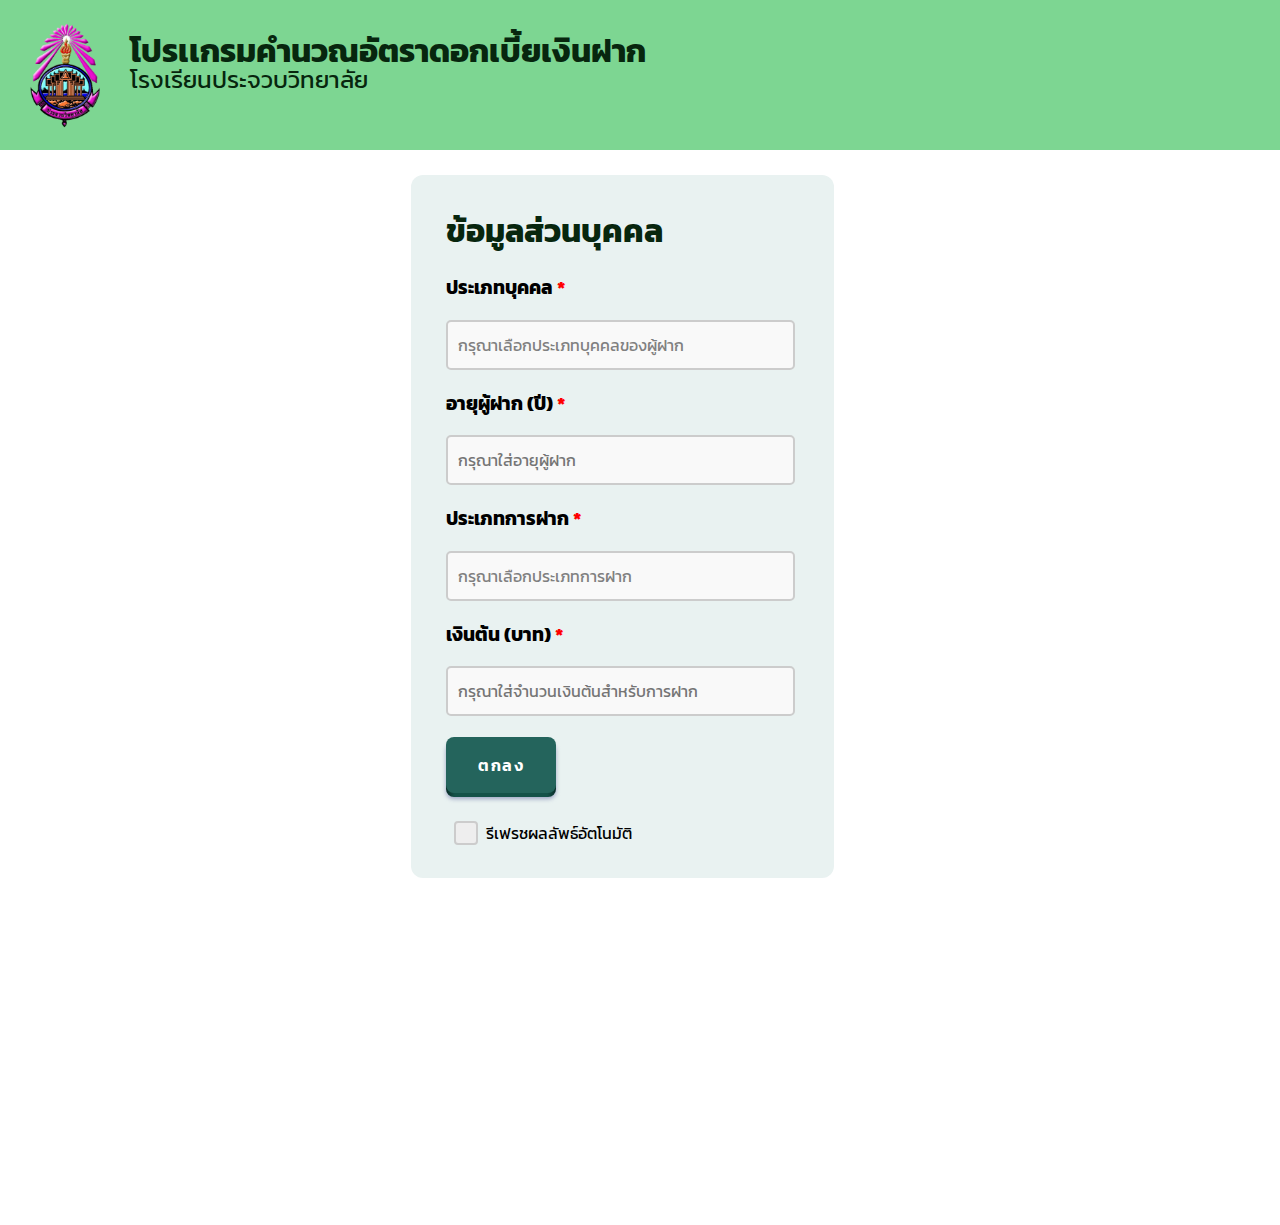
<file: index.html>
<html lang="en">
<head>
    <meta charset="UTF-8">
    <meta name="viewport" content="width=device-width, initial-scale=1.0">
    <meta http-equiv="X-UA-Compatible" content="ie=edge">
    <title>โปรเเกรมคำนวณอัตราดอกเบี้ยเงินฝาก</title>
    <link rel="icon" href="images/favicon.png" type="image/png">
    <link rel="preconnect" href="https://fonts.googleapis.com">
<link rel="preconnect" href="https://fonts.gstatic.com" crossorigin>
<link href="https://fonts.googleapis.com/css2?family=IM+Fell+English:ital@0;1&family=Kanit:ital,wght@0,400;0,700;1,400;1,700&display=swap" rel="stylesheet">
    <link rel="stylesheet" href="styles.css">
</head>
    <body>
    <div class="Banner no-caret">
        <img src="images/school_logo.png" alt="" id="school_logo" >
        <div class="header-text" >
             <h1 class="kanit-bold pw">โปรเเกรมคำนวณอัตราดอกเบี้ยเงินฝาก 
        </h1>
        <p class="kanit-regular" id="engpw">โรงเรียนประจวบวิทยาลัย</p>
        </div>
       
    </div> 
    <div class="container kanit-bold " id="main-div">
        <section class="Personal_info">
            <h2 id="PI" class="flash">ข้อมูลส่วนบุคคล</h2>
            <div class="select-field kanit-regular">
                <h3 class="pi-header" id="person-type-header">ประเภทบุคคล <span class="stars">*</span></h3>
                <div class="custom-select">
                    <select id="person-type" class="kanit-regular styled-select req-select">
                       
                      
                        <option value="บุคคลธรรมดา">1. บุคคลธรรมดา</option>
                        <option value="นิติบุคคล"disabled selected hidden>2. นิติบุคคล</option>
                        <option value="นิติบุคคลไม่เเสวงหาผลประโยชน์"disabled selected hidden>3. นิติบุคคลไม่เเสวงหาผลประโยชน์</option>
                        <option value="ราชการ"disabled selected hidden>4. ราชการ</option>
                        <option value="รัฐวิสาหกิจ"disabled selected hidden>5. รัฐวิสาหกิจ</option>
                        <option value="สถาบันการเงิน"disabled selected hidden>6. สถาบันการเงิน</option>
                        <option value="กองทุนเเละบริษัท"disabled selected hidden>7. กองทุนเเละบริษัท</option>
                     <option value="" class="selector-placeheader"  disabled selected hidden>กรุณาเลือกประเภทบุคคลของผู้ฝาก</option>
                        <option value="เกษตรกร">2. เกษตรกร</option>
                    </select>
                  </div>
                  <h3 class="pi-header " id="age">อายุผู้ฝาก (ปี) <span class="stars">*</span></h3>
                  <input class="styled-select kanit-regular req-select" type="tel" id="age-input" placeholder="กรุณาใส่อายุผู้ฝาก" oninput="validateInteger(this)">
                <h3 class="pi-header" id="deposit-type-header">ประเภทการฝาก  <span class="stars">*</span></h3>
                <select id="banking-type" class="kanit-regular styled-select req-select">
                    <option value="" class="selector-placeheader"  disabled selected hidden>กรุณาเลือกประเภทการฝาก</option>
                    <option value="saving">1. ฝากออมทรัพย์</option>
                    <option value="fix" >2. ฝากประจำ</option>
                </select>
                
                    <h3 class="pi-header" id="date-input">เลือกวันที่ฝาก <span class="stars">*</span></h3>
                <div class="date-input-container" id="date-input-container">
                    <h4 id="to-text">เริ่ม</h4>
                    <input min="2000-00-01" max="3000-31-12" class="styled-select date-selector kanit-regular saving-select fix-select" type="date" id="start-date" name="start-date">
                    <h4 id="end-text">สิ้นสุด</h4>
                    <input min="2000-00-01" max="3000-31-12" class="styled-select date-selector kanit-regular saving-select" type="date" id="end-date" name="end-date">
                </div>
                <h3 class="pi-header " id="range-select-header">เลือกระยะเวลาการฝาก <span class="stars">*</span></h3>
                <h3 class="pi-header " id="range-select-month-header">ระบุระยะเวลาการฝาก <span class="stars"> (เดือน)*</span></h3>
                <select id="range-selector" class="kanit-regular styled-select fix-select">
                    <option value="" class="selector-placeheader"  disabled selected hidden>กรุณาเลือกระยะเวลาการฝาก</option>
                    <option value="3">3 เดือน</option>
                    <option value="6">6 เดือน</option>
                    <option value="12">12 เดือน</option>
                    <option value="24">24 เดือน</option>
                </select>
                <input class="styled-select kanit-regular " type="tel" id="month-input" placeholder="กรุณาใส่ระยะเวลาการฝาก" oninput="validateInteger(this)">
                <h3 class="pi-header " id="original-fund">เงินต้น (บาท) <span class="stars">*</span></h3>
                <input class="styled-select kanit-regular req-select" type="tel" id="intInput" placeholder="กรุณาใส่จำนวนเงินต้นสำหรับการฝาก" oninput="validateInteger(this)">
                <button class="pushable kanit-regular" onclick="final_process()">
                    <span class="shadow"></span>
                    <span class="edge"></span>
                    <span class="front"> ตกลง </span>
                  </button>
                 
                  
                
                
                  <p id="status-text"></p>
                  <label class="custom-checkbox">
                     <input id="checkingbox" type="checkbox" />
                    <span class="checkmark no-caret">
                       
                    </span>
                    
                      รีเฟรชผลลัพธ์อัตโนมัติ
                  </label>
                 
            </div>
           
        </section>

        <section class="Result" id="Result_box">
            <div id="result_header_div">
            <h2 id="result_header">ผลการคำนวณ</h2>

            </div>

            <div class="bank-container">
                <h3 class="bank-showcase-text" id="bank-showcase-header">ธนาคารตัวเลือก</h3>
            <div id="list-cover">
                <div class="bank-selector-list">
                    <div id="กรุงไทย" class="bank-selector bank-showcase-text kanit-regular" onclick="scaleDown(this,0)"  >
                        <img id="krungthai-logo" src="images/krungthai-logo.png" alt="symbol"> 
                        <p class="bank-name">ธนาคารกรุงไทย</p>
                    </div>
                    <div class="bank-selector bank-showcase-text kanit-regular " onclick="scaleDown(this,0)" id="ไทยพาณิชย์">
                        <img id="krungthai-logo" src="images/dpa_bank_sb@2x.png" alt="symbol"> 
                        <p class="bank-name">ธนาคารไทยพาณิชย์</p>
                    </div>
                    <div class="bank-selector bank-showcase-text kanit-regular" onclick="scaleDown(this,0)" id="กรุงเทพ">
                        <img id="krungthai-logo" src="images/bkk.png" alt="symbol"> 
                        <p class="bank-name">ธนาคารกรุงเทพ</p>
                    </div>
                    <div class="bank-selector bank-showcase-text kanit-regular" onclick="scaleDown(this,0)" id="กรุงศรีอยุธยา">
                        <img id="krungthai-logo" src="images/Ayuthaya.png" alt="symbol"> 
                        <p class="bank-name">ธนาคารอยุธยา</p>
                    </div>
                    <div class="bank-selector bank-showcase-text kanit-regular" onclick="scaleDown(this,0)" id="กสิกรไทย">
                        <img id="krungthai-logo" src="images/KBANK.png" alt="symbol"> 
                        <p class="bank-name">ธนาคารกสิกรไทย</p>
                    </div>
                    <div class="bank-selector bank-showcase-text kanit-regular" onclick="scaleDown(this,1)" id="ธกส.">
                        <img id="krungthai-logo" src="images/BAAC.png" alt="symbol"> 
                        <p class="bank-name" id="BAAC-name">ธนาคารเพื่อการเกษตรและสหกรณ์การเกษตร</p>
                    </div>
                    <div class="bank-selector bank-showcase-text kanit-regular" onclick="scaleDown(this,0)" id="ทหารไทยธนชาต">
                        <img id="krungthai-logo" src="images/TTB.png" alt="symbol"> 
                        <p class="bank-name">ธนาคารไทยธนชาต</p>
                    </div>
                    <div class="bank-selector bank-showcase-text kanit-regular" onclick="scaleDown(this,1)" id="ออมสิน">
                        <img id="krungthai-logo" src="images/GSB.png" alt="symbol"> 
                        <p class="bank-name">ธนาคารออมสิน</p>
                    </div>
                    <div class="bank-selector bank-showcase-text kanit-regular" onclick="scaleDown(this,0)" id="ยูโอบี">
                        <img id="krungthai-logo" src="images/UOB.png" alt="symbol"> 
                        <p class="bank-name">ธนาคารยูโอบี</p>
                    </div>
                    <div class="bank-selector bank-showcase-text kanit-regular" onclick="scaleDown(this,0)" id="ซีไอเอ็มบี ไทย">
                        <img id="krungthai-logo" src="images/CIMB.png" alt="symbol"> 
                        <p class="bank-name">ธนาคารซีไอเอ็มบี ไทย</p>
                    </div>
                    
                    <div class="bank-selector bank-showcase-text kanit-regular" onclick="scaleDown(this,0)" id="เกียรตินาคินภัทร">
                        <img id="krungthai-logo" src="images/kiatti.png" alt="symbol"> 
                        <p class="bank-name">ธนาคารเกียรตินาคินภัทร</p>
                    </div>
                    <div class="bank-selector bank-showcase-text kanit-regular" onclick="scaleDown(this,0)" id="แลนด์ แอนด์ เฮ้าส์ ">
                        <img id="krungthai-logo" src="images/LnH.png" alt="symbol"> 
                        <p class="bank-name">ธนาคารแลนด์ แอนด์ เฮ้าส์</p>
                    </div>
                </div>
            </div>   
            </div>
            <div class="right">
                <div class="rightup">
            <div class="sum">
                <h3 class="kanit-bold result_text" id="sumtext">ยอดรวม</h3>
                <div class= "result_text_div" id="sum-display">
                   00.00 
                </div>
                <p id="THB" class="result_text_info">THB</p> 
                <div class="line"></div>
                <h3 class="kanit-bold result_text" id="insum">ดอกเบี้ยที่ได้รับ</h3>
                <div class= "indisplay" id="in-display">
                    00.00 
                 </div>
                 <p id="THB2" class="result_text_info">THB</p> 
            </div>
            <div class="interest-info-container">  
                <div class="interest-percent">
                    <div class="interest-text-continer">
                        <p id="hundred">อัตราดอกเบี้ย <span id="bank-name-value">: ธนาคารกรุงไทย</span></p>
                        <p  id="interest-rate" class="">0.125</p>
                    </div>
                    <img id="percent" src="images/Percent.png" alt="symbol"> 
                    
                 
                </div>
               <div class="date-block">
                <img id="clock" src="images/clock.png" alt="symbol"> 
                <div id="interest-info-text" >
                    <p class="result_text_info kanit-bold" id="range"> ระยะเวลาทั้งสิ้น <span id="months" class="kanit-bold">xxxx</span> วัน</p>
                    <p class="result_text_info kanit-regular"><span id="date-1">08/6/2952 </span> <span class="result_text_info kanit-regular" id="to">ถึง</span> <span class="result_text_info kanit-regular" id="date-2">08/12/2953</span></p>
                </div>
               
            </div>
        </div>
        </div>
        <div   id="detail-container">
            <div id="req-header-container">
                <img id="uni-bank-image" src="images/BAAC.png" alt="symbol"> 
                
            <div  id="req-list">
                <h3 class="req-text kanit-regular" id="req-header">ข้อมูลเกี่ยวกับ </h3>
                <h3 class="req-text" id="req-header-name">ธนาคารกสิกรไทย </h3>
            </div>

            </div>
            <div class="new-line" id="req-line" ></div>
            <h3 class="req-text " id="req">เงื่อนไขการเปิดบัญชี</h3>
            <div class="req-line">
                <p class="req-text req-p kanit-regular" >จำนวนเงินฝากขั้นต่ำหรับการเปิดบัญชี <span id="req-amount " class="kanit-bold">10000 </span> บาท</p>
                <img id="tick" src="images/Tick.png" alt="symbol"> 
            </div>
            <div class="req-line">
                <p class="req-text req-p kanit-regular" id="req-age" >อายุขั้นต่ำหรับการเปิดบัญชี <span id="age-amount " class="kanit-bold">20 </span> ปี</p>
                <img id="tick2" src="images/Tack.png" alt="symbol"> 
            </div>
            <div class="new-line" id="req-line" ></div>
            <h3 id="detail-header">ข้อมูลเเละเงื่อนไขเพิ่มเติม</h3>
            <div id="extra-info">
                
                <p   class="kanit-regular" id="detail">
                  
                </p>

            </div>
            
            
        </div>
        <img src="images/Money.png" alt="" id="Money-image" class="Bank-image">
        <img src="images/Money2.png" alt="" id="Money-image2" class="Bank-image">
        <img src="images/Money3.png" alt="" id="Money-image3" class="Bank-image">

    </div>
        </section>
    </div>  
   
    <script src="script.js"></script>   


    </body>
    
</html>
</file>
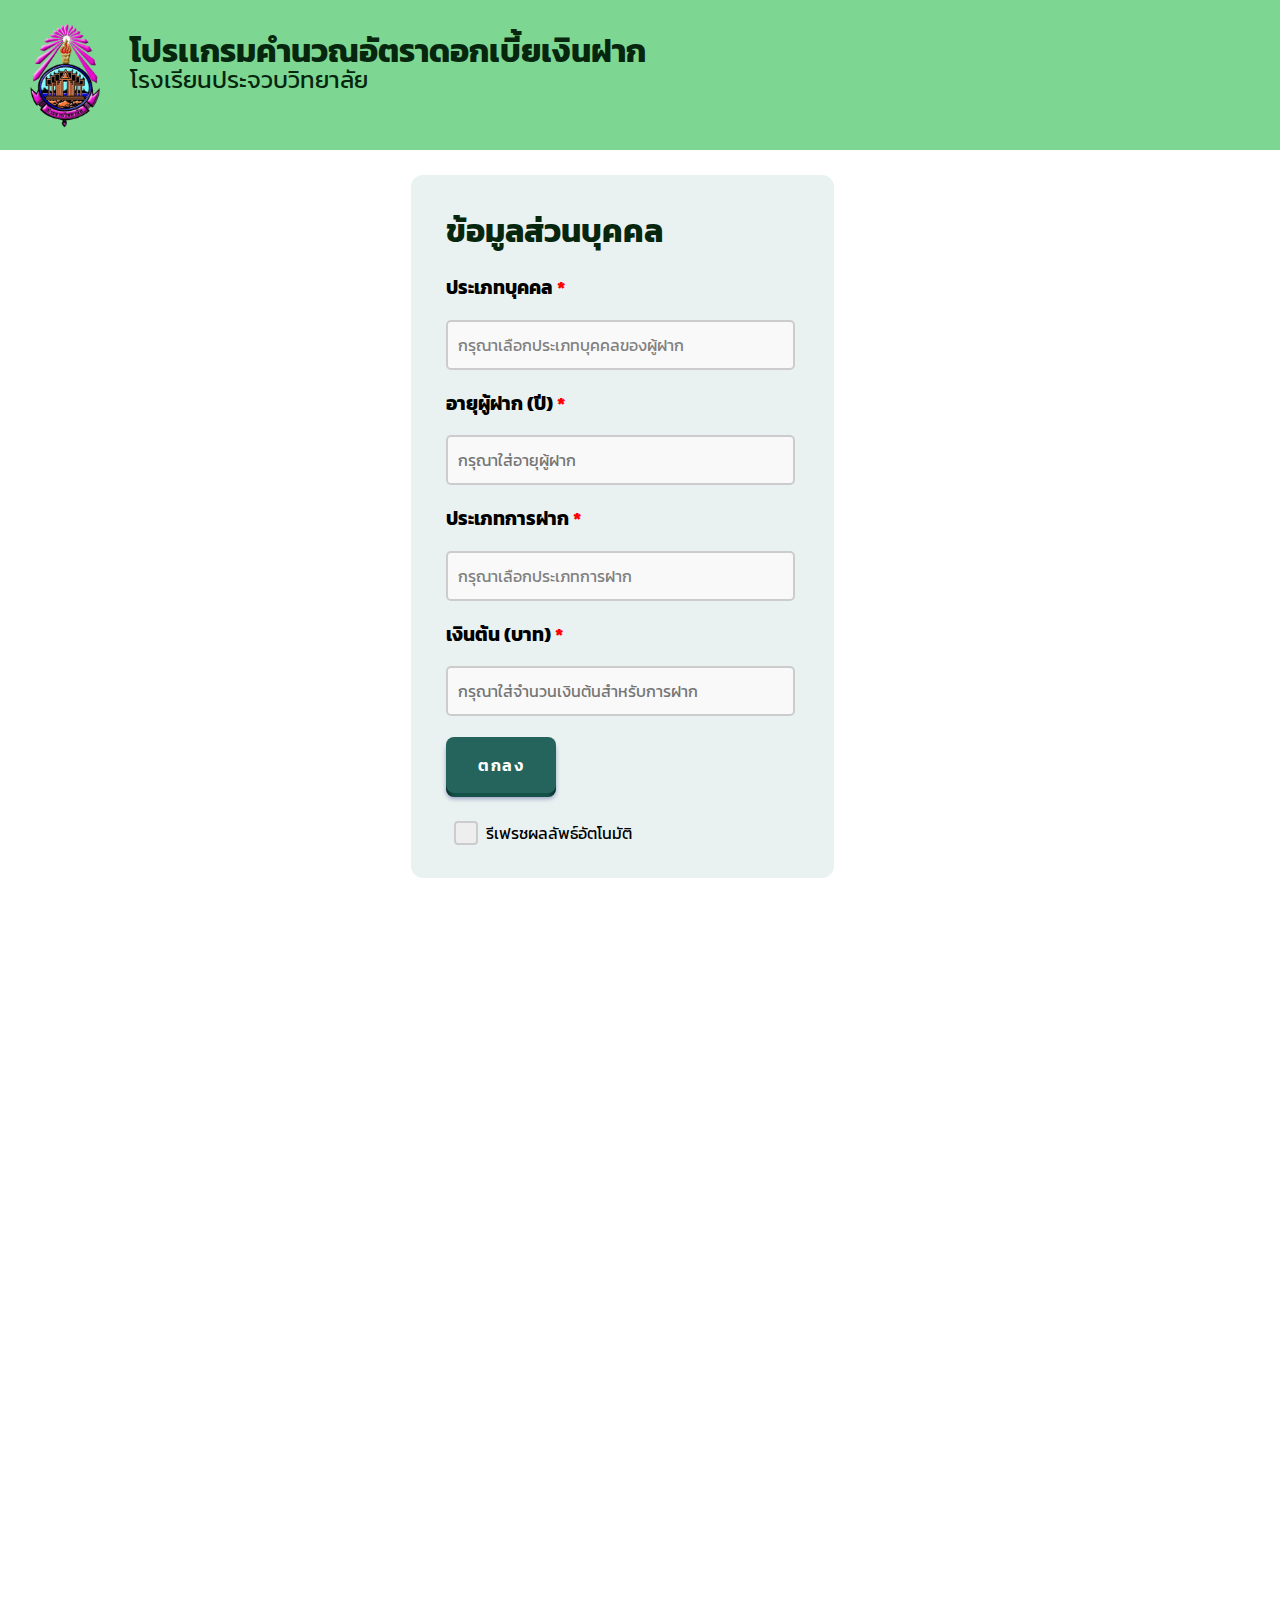
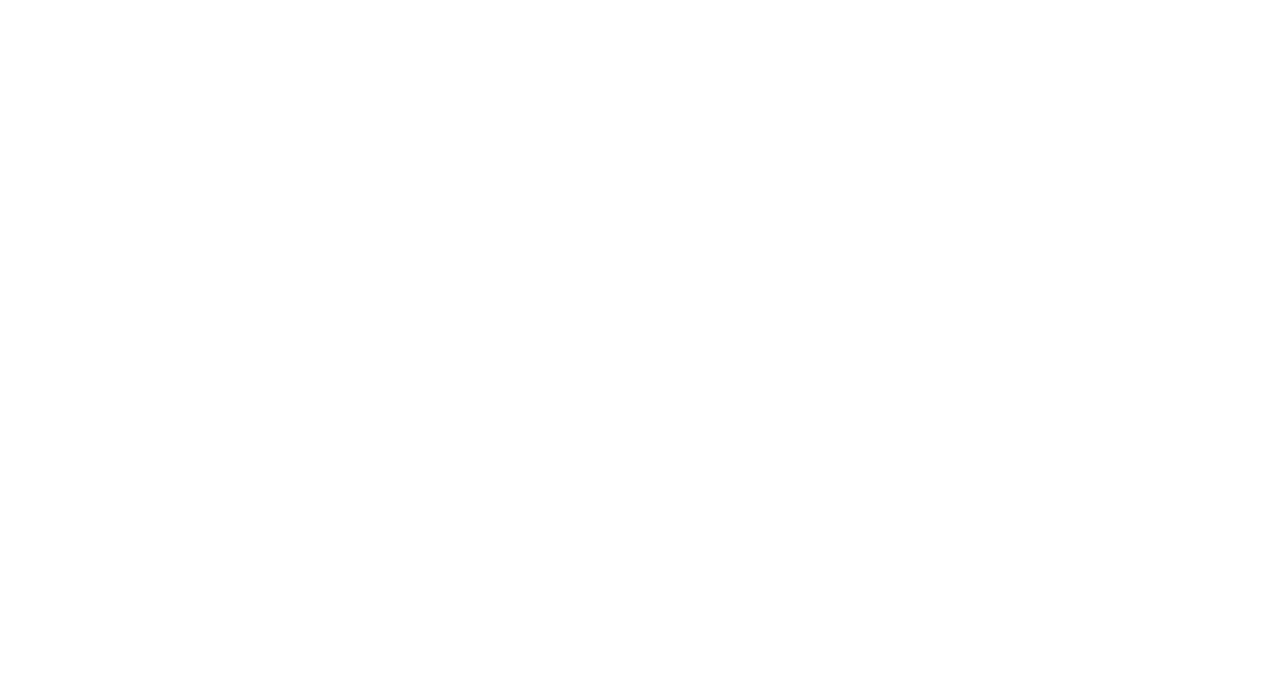
<file: Web_practice.html>
<html lang="en">
<head>
    <meta charset="UTF-8">
    <meta name="viewport" content="width=device-width, initial-scale=1.0">
    <meta http-equiv="X-UA-Compatible" content="ie=edge">
    <title>โปรเเกรมคำนวณอัตราดอกเบี้ยเงินฝาก</title>
    <link rel="icon" href="images/favicon.png" type="image/png">
    <link rel="preconnect" href="https://fonts.googleapis.com">
<link rel="preconnect" href="https://fonts.gstatic.com" crossorigin>
<link href="https://fonts.googleapis.com/css2?family=IM+Fell+English:ital@0;1&family=Kanit:ital,wght@0,400;0,700;1,400;1,700&display=swap" rel="stylesheet">
    <link rel="stylesheet" href="styles.css">
</head>
    <body>
    <div class="Banner no-caret">
        <img src="images/school_logo.png" alt="" id="school_logo" >
        <div class="header-text" >
             <h1 class="kanit-bold pw">โปรเเกรมคำนวณอัตราดอกเบี้ยเงินฝาก 
        </h1>
        <p class="kanit-regular" id="engpw">โรงเรียนประจวบวิทยาลัย</p>
        </div>
       
    </div> 
    <div class="container kanit-bold ">
        <section class="Personal_info">
            <h2 id="PI">ข้อมูลส่วนบุคคล</h2>
            <div class="select-field kanit-regular">
                <h3 class="pi-header" id="person-type-header">ประเภทบุคคล <span class="stars">*</span></h3>
                <div class="custom-select">
                    <select id="person-type" class="kanit-regular styled-select req-select">
                       
                      
                        <option value="บุคคลธรรมดา">1. บุคคลธรรมดา</option>
                        <option value="นิติบุคคล"disabled selected hidden>2. นิติบุคคล</option>
                        <option value="นิติบุคคลไม่เเสวงหาผลประโยชน์"disabled selected hidden>3. นิติบุคคลไม่เเสวงหาผลประโยชน์</option>
                        <option value="ราชการ"disabled selected hidden>4. ราชการ</option>
                        <option value="รัฐวิสาหกิจ"disabled selected hidden>5. รัฐวิสาหกิจ</option>
                        <option value="สถาบันการเงิน"disabled selected hidden>6. สถาบันการเงิน</option>
                        <option value="กองทุนเเละบริษัท"disabled selected hidden>7. กองทุนเเละบริษัท</option>
                     <option value="" class="selector-placeheader"  disabled selected hidden>กรุณาเลือกประเภทบุคคลของผู้ฝาก</option>
                        <option value="เกษตรกร">2. เกษตรกร</option>
                    </select>
                  </div>
                  <h3 class="pi-header " id="age">อายุผู้ฝาก (ปี) <span class="stars">*</span></h3>
                  <input class="styled-select kanit-regular req-select" type="tel" id="age-input" placeholder="กรุณาใส่อายุผู้ฝาก" oninput="validateInteger(this)">
                <h3 class="pi-header" id="deposit-type-header">ประเภทการฝาก  <span class="stars">*</span></h3>
                <select id="banking-type" class="kanit-regular styled-select req-select">
                    <option value="" class="selector-placeheader"  disabled selected hidden>กรุณาเลือกประเภทการฝาก</option>
                    <option value="saving">1. ฝากออมทรัพย์</option>
                    <option value="fix" >2. ฝากประจำ</option>
                </select>
                
                    <h3 class="pi-header" id="date-input">เลือกวันที่ฝาก <span class="stars">*</span></h3>
                <div class="date-input-container" id="date-input-container">
                    <h4 id="to-text">เริ่ม</h4>
                    <input min="2000-00-01" max="3000-31-12" class="styled-select date-selector kanit-regular saving-select fix-select" type="date" id="start-date" name="start-date">
                    <h4 id="end-text">สิ้นสุด</h4>
                    <input min="2000-00-01" max="3000-31-12" class="styled-select date-selector kanit-regular saving-select" type="date" id="end-date" name="end-date">
                </div>
                <h3 class="pi-header " id="range-select-header">เลือกระยะเวลาการฝาก <span class="stars">*</span></h3>
                <h3 class="pi-header " id="range-select-month-header">ระบุระยะเวลาการฝาก <span class="stars"> (เดือน)*</span></h3>
                <select id="range-selector" class="kanit-regular styled-select fix-select">
                    <option value="" class="selector-placeheader"  disabled selected hidden>กรุณาเลือกระยะเวลาการฝาก</option>
                    <option value="3">3 เดือน</option>
                    <option value="6">6 เดือน</option>
                    <option value="12">12 เดือน</option>
                    <option value="24">24 เดือน</option>
                </select>
                <input class="styled-select kanit-regular " type="tel" id="month-input" placeholder="กรุณาใส่ระยะเวลาการฝาก" oninput="validateInteger(this)">
                <h3 class="pi-header " id="original-fund">เงินต้น (บาท) <span class="stars">*</span></h3>
                <input class="styled-select kanit-regular req-select" type="tel" id="intInput" placeholder="กรุณาใส่จำนวนเงินต้นสำหรับการฝาก" oninput="validateInteger(this)">
                <button class="pushable kanit-regular" onclick="final_process()">
                    <span class="shadow"></span>
                    <span class="edge"></span>
                    <span class="front"> ตกลง </span>
                  </button>
                 
                  
                
                
                  <p id="status-text"></p>
                  <label class="custom-checkbox">
                     <input id="checkingbox" type="checkbox" />
                    <span class="checkmark no-caret">
                       
                    </span>
                    
                      รีเฟรชผลลัพธ์อัตโนมัติ
                  </label>
                 
            </div>
           
        </section>

        <section class="Result" id="Result_box">
            <div class="bank-container">
                <h3 class="bank-showcase-text" id="">ธนาคารตัวเลือก</h3>
            <div id="list-cover">
                <div class="bank-selector-list">
                    <div id="กรุงไทย" class="bank-selector bank-showcase-text kanit-regular" onclick="scaleDown(this,0)"  >
                        <img id="krungthai-logo" src="images/krungthai-logo.png" alt="symbol"> 
                        <p class="bank-name">ธนาคารกรุงไทย</p>
                    </div>
                    <div class="bank-selector bank-showcase-text kanit-regular " onclick="scaleDown(this,0)" id="ไทยพาณิชย์">
                        <img id="krungthai-logo" src="images/dpa_bank_sb@2x.png" alt="symbol"> 
                        <p class="bank-name">ธนาคารไทยพาณิชย์</p>
                    </div>
                    <div class="bank-selector bank-showcase-text kanit-regular" onclick="scaleDown(this,0)" id="กรุงเทพ">
                        <img id="krungthai-logo" src="images/bkk.png" alt="symbol"> 
                        <p class="bank-name">ธนาคารกรุงเทพ</p>
                    </div>
                    <div class="bank-selector bank-showcase-text kanit-regular" onclick="scaleDown(this,0)" id="กรุงศรีอยุธยา">
                        <img id="krungthai-logo" src="images/Ayuthaya.png" alt="symbol"> 
                        <p class="bank-name">ธนาคารอยุธยา</p>
                    </div>
                    <div class="bank-selector bank-showcase-text kanit-regular" onclick="scaleDown(this,0)" id="กสิกรไทย">
                        <img id="krungthai-logo" src="images/KBANK.png" alt="symbol"> 
                        <p class="bank-name">ธนาคารกสิกรไทย</p>
                    </div>
                    <div class="bank-selector bank-showcase-text kanit-regular" onclick="scaleDown(this,1)" id="ธกส.">
                        <img id="krungthai-logo" src="images/BAAC.png" alt="symbol"> 
                        <p class="bank-name" id="BAAC-name">ธนาคารเพื่อการเกษตรและสหกรณ์การเกษตร</p>
                    </div>
                    <div class="bank-selector bank-showcase-text kanit-regular" onclick="scaleDown(this,0)" id="ทหารไทยธนชาต">
                        <img id="krungthai-logo" src="images/TTB.png" alt="symbol"> 
                        <p class="bank-name">ธนาคารไทยธนชาต</p>
                    </div>
                    <div class="bank-selector bank-showcase-text kanit-regular" onclick="scaleDown(this,1)" id="ออมสิน">
                        <img id="krungthai-logo" src="images/GSB.png" alt="symbol"> 
                        <p class="bank-name">ธนาคารออมสิน</p>
                    </div>
                    <div class="bank-selector bank-showcase-text kanit-regular" onclick="scaleDown(this,0)" id="ยูโอบี">
                        <img id="krungthai-logo" src="images/UOB.png" alt="symbol"> 
                        <p class="bank-name">ธนาคารยูโอบี</p>
                    </div>
                    <div class="bank-selector bank-showcase-text kanit-regular" onclick="scaleDown(this,0)" id="ซีไอเอ็มบี ไทย">
                        <img id="krungthai-logo" src="images/CIMB.png" alt="symbol"> 
                        <p class="bank-name">ธนาคารซีไอเอ็มบี ไทย</p>
                    </div>
                    
                    <div class="bank-selector bank-showcase-text kanit-regular" onclick="scaleDown(this,0)" id="เกียรตินาคินภัทร">
                        <img id="krungthai-logo" src="images/kiatti.png" alt="symbol"> 
                        <p class="bank-name">ธนาคารเกียรตินาคินภัทร</p>
                    </div>
                    <div class="bank-selector bank-showcase-text kanit-regular" onclick="scaleDown(this,0)" id="แลนด์ แอนด์ เฮ้าส์ ">
                        <img id="krungthai-logo" src="images/LnH.png" alt="symbol"> 
                        <p class="bank-name">ธนาคารแลนด์ แอนด์ เฮ้าส์</p>
                    </div>
                </div>
            </div>   
            </div>
            <div class="right">
                <div class="rightup">
            <div class="sum">
                <h3 class="kanit-bold result_text" id="sumtext">ยอดรวม</h3>
                <div class= "result_text_div" id="sum-display">
                   00.00 
                </div>
                <p id="THB" class="result_text_info">THB</p> 
                <div class="line"></div>
                <h3 class="kanit-bold result_text" id="insum">ดอกเบี้ยที่ได้รับ</h3>
                <div class= "indisplay" id="in-display">
                    00.00 
                 </div>
                 <p id="THB2" class="result_text_info">THB</p> 
            </div>
            <div class="interest-info-container">  
                <div class="interest-percent">
                    <div class="interest-text-continer">
                        <p id="hundred">อัตราดอกเบี้ย <span id="bank-name-value">: ธนาคารกรุงไทย</span></p>
                        <p  id="interest-rate" class="">0.125</p>
                    </div>
                    <img id="percent" src="images/Percent.png" alt="symbol"> 
                    
                 
                </div>
               <div class="date-block">
                <img id="clock" src="images/clock.png" alt="symbol"> 
                <div id="interest-info-text" >
                    <p class="result_text_info kanit-bold" id="range"> ระยะเวลาทั้งสิ้น <span id="months" class="kanit-bold">xxxx</span> วัน</p>
                    <p class="result_text_info kanit-regular"><span id="date-1">08/6/2952 </span> <span class="result_text_info kanit-regular" id="to">ถึง</span> <span class="result_text_info kanit-regular" id="date-2">08/12/2953</span></p>
                </div>
               
            </div>
        </div>
        </div>
        <div   id="detail-container">
            <div id="req-header-container">
                <img id="uni-bank-image" src="images/BAAC.png" alt="symbol"> 
                
            <div  id="req-list">
                <h3 class="req-text kanit-regular" id="req-header">ข้อมูลเกี่ยวกับ </h3>
                <h3 class="req-text" id="req-header-name">ธนาคารกสิกรไทย </h3>
            </div>

            </div>
            <div class="new-line" id="req-line" ></div>
            <h3 class="req-text " id="req">เงื่อนไขการเปิดบัญชี</h3>
            <div class="req-line">
                <p class="req-text req-p kanit-regular" >จำนวนเงินฝากขั้นต่ำหรับการเปิดบัญชี <span id="req-amount " class="kanit-bold">10000 </span> บาท</p>
                <img id="tick" src="images/Tick.png" alt="symbol"> 
            </div>
            <div class="req-line">
                <p class="req-text req-p kanit-regular" id="req-age" >อายุขั้นต่ำหรับการเปิดบัญชี <span id="age-amount " class="kanit-bold">20 </span> ปี</p>
                <img id="tick2" src="images/Tack.png" alt="symbol"> 
            </div>
            <div class="new-line" id="req-line" ></div>
            <h3 id="detail-header">ข้อมูลเเละเงื่อนไขเพิ่มเติม</h3>
            <div id="extra-info">
                
                <p   class="kanit-regular" id="detail">
                  
                </p>

            </div>
            
            
        </div>
        <img src="images/Money.png" alt="" id="Money-image" class="Bank-image">
        <img src="images/Money2.png" alt="" id="Money-image2" class="Bank-image">
        <img src="images/Money3.png" alt="" id="Money-image3" class="Bank-image">

    </div>
        </section>
    </div>  
    <div class="container">
      </div>
    <script src="script.js"></script>   


    </body>
    
</html>
</file>
<file: styles.css>
body{
  margin: 0;
  height: fit-content !important;
  background-color: rgb(255, 255, 255);
  padding-bottom: 25px;
}

@media (max-width:779.5px){
  
  .container{
    height: fit-content !important;
    flex-direction: column;
  }
  .Personal_info{
    width: 92% !important;
    margin-left: 4% !important;
    margin-bottom: 0px !important;
  }
  .Result{
    margin-left: 4% !important;
  }
  .bank-container{
    width: 70% !important;
    
  
  }
  .req-p{
    font-size: clamp(0.9rem, 0.4152rem + 2.0202vw, 1.4rem) !important;
    margin-left: 15px !important;
  }
  .pw{
    font-size: 1.3rem !important;
    line-height: 25px !important;
  }
  #engpw{
    font-size: 1rem !important;

  }
  .result_text_div{
    width: 70% !important;
  }
  .indisplay{
    width: 70% !important;
  }
  #req-header-name{
    font-size: clamp(1rem, -0.8228rem + 7.5949vw, 2.5rem) !important;
    line-height: 1.2;
  }
}


@media (max-width:1358px) and (min-width:780px){
  .req-p{
    font-size: 1.2rem !important;
    margin-left: 25px !important;
  }
  
}



@media (max-width:1358px) {
  #result_header_div{
    display: flex !important;
    width: 100%;
  }
  .right{
    width: 100% !important;
  }
  .rightup{
    display: flex;
    align-items: center;  
    flex-direction: column;
  }
  .interest-info-container{
    margin-top: 0px!important;
    align-items: center;
    justify-content: center ;
  }
  #detail-container{
    width: 95% !important;
    height: 40% !important;
    background-color: white !important;
    border-radius: 12px !important;
    margin: auto !important;
   overflow: hidden;
   padding-top: 25px;

  }
  .sum{
    margin-top: 0px !important;
    margin-right: 0px !important;
   margin-left: 0px !important;
   width: 90% !important;

  }
  .Result{
    display: flex ;
    flex-direction: column;
    align-items: center;
    
   overflow: none !important;
   padding-bottom:25px;
  
  }
  .bank-container{
    width: 88% !important;
    height: 120px !important;
    overflow: hidden;
    margin-left:0px !important;
  }
  .bank-selector-list{
    display: flex;
    width: 4500px !important;
  }
  #list-cover{
    width: 100%;
    overflow: auto;
  }
  .bank-selector{
    width: 400px !important;
    margin-right: 15px !important;
    padding-right: 10px;
  }
  .bank-name{
    margin-right: 5px !important;
  }
  #date-input-container{
    display: flex;
    flex-direction: column !important;
    
  }
  .date-selector{
    width: 80% !important;
  }
  #to-text{
    margin: 5px !important;
  }
  #end-text{
    margin: 5PX !important;
  }
 
}
  



@media (min-width:1358px){
  .Result{
    display: flex;


  }

}


#date-input-container{
  display: flex; 
  flex-direction: row;
}

.Banner {
  background: linear-gradient(to right, #7dd692 70%, #7dd692 );
  height: 150px;  
  display: flex;

    
  
  align-items: center; /* Center vertically */
  justify-content: flex-start;

}
.header-text{
width: 100%;
height: 100px;
margin:0px ;
margin-top: 30px;

}
.pw {
  font-size: 2rem;
  margin: 0; 
  line-height: 0.7;
  color: #07260e;
}

#engpw{
  margin: 0;
      padding: 0;
      border: 0; 
      font-size: 1.5rem;
      color: #07260e;
}


#PI{
 padding-top: 5px;
 font-size: 2rem;
 margin-bottom: 15px;
 color: #07260e;
}

.Personal_info {
  background-color: #E9F2F1;
  margin: 25px ; 
  border-radius: 12px;
  padding-right: 0px;
  width: 33%; 
  box-sizing: border-box;
 height:fit-content;
 padding-left: 35px;
 padding-bottom: 25px;
}
.pushable {
position: relative;
background: transparent;
padding: 0px;
border: none;
cursor: pointer;
outline-offset: 4px;
outline-color: deeppink;
transition: filter 250ms;
-webkit-tap-highlight-color: rgba(0, 0, 0, 0);
margin-top: 25px;
}

.shadow {
position: absolute;
top: 0;
left: 0;
height: 100%;
width: 100%;
background: hsl(226, 25%, 69%);
border-radius: 8px;
filter: blur(2px);
will-change: transform;
transform: translateY(2px);
transition: transform 600ms cubic-bezier(0.3, 0.7, 0.4, 1);
}

.edge {
position: absolute;
top: 0;
left: 0;
height: 100%;
width: 100%;
border-radius: 8px;
background: linear-gradient(
  to right,
  rgb(9, 45, 40),
  rgb(20, 82, 73) 8%,
  rgb(20, 82, 73) 92%,
  rgb(9, 45, 40) 100%
);
}

.front {
display: block;
position: relative;
border-radius: 8px;
background: rgb(36, 100, 92);
padding: 16px 32px;
color: white;
font-weight: 600;
text-transform: uppercase;
letter-spacing: 1.5px;
font-size: 1rem;
transform: translateY(-4px);
transition: transform 600ms cubic-bezier(0.3, 0.7, 0.4, 1);
}

.pushable:hover {
filter: brightness(110%);
}

.pushable:hover .front {
transform: translateY(-6px);
transition: transform 250ms cubic-bezier(0.3, 0.7, 0.4, 1.5);
}

.pushable:active .front {
transform: translateY(-2px);
transition: transform 34ms;
}

.pushable:hover .shadow {
transform: translateY(4px);
transition: transform 250ms cubic-bezier(0.3, 0.7, 0.4, 1.5);
}

.pushable:active .shadow {
transform: translateY(1px);
transition: transform 34ms;
}

.pushable:focus:not(:focus-visible) {
outline: none;
}

.Result{
  margin: 25px ; 
  margin-left: 10px;
  border-radius: 12px;
  background-color: #E9F2F1;
  width: 70%;
  box-sizing: border-box;
  overflow: hidden;
  transition : all 1s ease ;
  width: 0%;
  height: fit-content;
}

#result_header{
  padding-top: 5px;
 font-size: 2rem;
 color: #07260e;
 margin-left: 25px;
 margin-bottom: 0px;
}
#result_header_div{
  display: flex;
  width: 100%;
  display: none;
}

#school_logo{
scale: 0.7;
margin: 0px;
width: 100px;
height:148.5px ;
margin-right: 15px;
margin-left: 15px;
}

#interest-sum-display{
  font-size: 1.5rem;
  color:  #07260e;
  word-wrap: break-word;
  word-break: break-word;
}

.container {
  height: 1050px;
  display: flex;
  justify-content: center;
}

.sum{

  margin: 25px;
  padding: 50px;
  padding-left: 0px;
  padding-top: 15px;
  background-color : rgb(190, 143, 88)  ;
  border-radius: 12px;
  padding-right: 0px;
  padding-bottom: 100px;
  width: 92%;
  height: 135px;
  content: '';
  box-shadow: 15px 5px 0px -5px rgb(117, 76, 29);
 z-index: 10;
}
.Bank-image {
  position:absolute;
  scale: 0.33;
  top: 33px;
  left: 1185px;
  
  transform-origin: left;
 
}
#Money-image{
z-index: 3;
transition: transform 0.2s ease-in-out;
display: none;
}
#Money-image2{
z-index: 2;
transition: transform 0.23s ease-in-out;
display: none;
}
#Money-image3{
z-index: 1;
transition: transform 0.26s ease-in-out;
display: none;
}
.bank-container{
margin: 25px;

margin-right: 0px;

padding: 50px;
padding-left: 15px;
padding-top: 15px;
background-color : #ffffff;
border-radius: 12px;

padding-right: 15px;
width: 40%;
border: 1px solid rgba(255, 255, 255, 0.522);

}
#current-interest-display{

font-size: 2rem;
}
.bank-showcase-text{
color: #07260e;
margin-top: 5px;
margin-bottom: 5px;

}
#bank-showcase-header{
  color: #07260e;
margin-top: 5px;
margin-bottom: 15px;
margin-left: 15px;
}
.new-line{
background-color: #07260e;
height: 1px;
width: 100%;
margin-top: 5px;
margin-bottom: 15px;
margin-top: 30px;
}
.bank-selector-list{

width: 100%;
height: 97%;
margin: 0px;
cursor: pointer;
}
.bank-selector{
height: 56px;
width: 100%;
background-color: #ccdedc;

border-radius: 32px;
margin-bottom: 16px;
display: flex;
transition: transform 0.15s ease-out ,background-color 0.2s ease; 

}
.bank-selector:hover {
transform: scale(1.1);
}

#krungthai-logo{
scale: 1.1;
margin: 0;
margin-right: 5px;
}

#BAAC-name{
margin-top: 8px;

}
.bank-name {
color: #07260e;
transition: color 0.15s ease;
margin-left: 5px;
}

#result{
  margin: 25px ; 
  margin-left: 10px;
      display: flex;
      justify-content: center; 
      align-items: center;
   
      
     
}

.line{
margin-top: 5px;
  background-color: rgb(196, 149, 95);
  height: 5px;
  width: 100%;
  border-top: dashed rgb(131, 88, 38);

}
#insum{
margin-left: 15px;color: rgb(117, 76, 29);
}
.indisplay{
  width: 320px;
margin-left: 15px;
margin-top: 0px;
font-size: 2rem;
line-height: 30px;
color: rgb(117, 76, 29);
}
.result_text_div{
  width: 320px ;
   color: rgb(237, 248, 240);
  margin-left: 15px;
  font-size: 56px; 
  line-height: 1;

}
#sumtext{
margin-left: 15px;
}
.result_text{
 margin-left: 15px;
 color: rgb(237, 248, 240);
}

.result_text_info{
  color:  rgb(237, 248, 240);
  margin: 0;

}   



.right{
width: 70%  ;




}
.rightup{

display: flex;


}



#to{
  margin-left: 5px;
  ;
}
#date-1{
  font-style: italic  ;
}
#date-2{
  margin-left: 5px;
  font-style: italic  ;
}
.date-container{
  
  display: flex;
  width: 100%;
  
  padding-top: 10px;
  padding-left: 10px;
}
#months{
  font-style: italic;
}
#req-per{
line-height: 20px;
}
#req-age{
line-height: normal;
}
.interest-info-container {
  margin-top: 25px;
 width: 100%;

 
 height: 34.5%;
 display: flex;
 flex-direction: column;
 justify-content: center ;
 align-items: center;
}

.result_text_info {
color: #24645c;
}
#interest-info-text{
margin-top: 30px;
}
.date-block{
  background-color: #ccdedc;
  border-radius: 12px;
  height: 110.67px;
  width: 89%;
  display: flex;
  flex-direction: row;
  margin-bottom: 25px;
  border: 1px solid rgba(255, 255, 255, 0.522);
}
.interest-percent{
margin-bottom: 25px;
background-color: #24645c;
border-radius: 12px;
height: 110.61px;
width: 89%;
display: flex;

border: 1px solid rgba(255, 255, 255, 0.522);
justify-content: right;
align-items: center;

}
#interest-rate{


font-size: 3rem;
margin-top: 0px;
color: #ccdedc;

line-height: 5px;
margin-top: 20px;
direction: rtl;


}
#hundred{
font-size: 1rem;
margin-top: 0px;
color: #ccdedc;
margin-left: 10px;
direction: rtl;
margin-top: 20px;
}
.interest-text-continer{
width: 292.97px;
}
#flowercoint{
font-size: 1rem;
margin: 0;
padding: 0;
margin-top: 25px;
}
#percent{
scale: 1;
height: 70px;
width: 70px;
margin-left: 20px;
margin-right: 20px;


}

#percent-info-text{
color: #ccdedc;
}

#THB{
color: white;
margin-left: 15px;
}
#THB2{
color: rgb(117, 76, 29);
margin-left: 15px;
}
#clock{
scale: 0.7;
width: 100px;
height: 100px;
}


.range-div{
  background-color: white;
  width: 70%;
  margin: 0px;
  height: 30%;
  
}

#req-header{
margin: 0px;
font-size: clamp(1rem, -0.2692rem + 2.0513vw, 1.5rem);
margin-top: 15px;
}
.req-text{
margin: 0px;
color: rgb(7, 38, 14);
line-height: 40px;

}
#req-header-name{
font-size: 2.5rem;
flex: 1;
word-break: break-word;
}
#detail-container{
  padding-top: 20px;
width: 94%;
height: 67.5%;
background-color: white;
border-radius: 12px;
margin: auto;
overflow: auto;

}
#req-header-container{
display: flex;
height: 150px;
}

#extra-info{
margin-top:15px ;
margin-right: 15px;
width: 96%;
height: 225px;
background-color: #ffffff;
padding-top: 0;
padding-right: 30px;
overflow-y: auto;
overflow-wrap:anywhere;
}

#detail{
margin-left: 30px;
font-size: 1.2rem;
margin-top: 0px;
white-space: pre-wrap;
}

#detail-header{
margin: 15px;
margin-bottom: 0px;

font-size: 1.5rem;
}
#uni-bank-image{
scale: 1;
margin: 15px;
margin-top: 0;
margin-bottom: 0px;
}
#req-line{
background-color: #e2e2e2;
height: 3px;
width: 95%;
margin-left: auto;
margin-right: auto;
}
#req{
margin: 15px;
margin-bottom: 0px;
font-size: 1.5rem;
}
#tick{
scale: 0.7;
margin-top: 5px;
}
#tick2{
scale: 0.7;
margin-top: 5px;
}
.req-line{
display: flex;
height: 30px;

}
.req-p{
margin-left: 30px;
font-size: 1.5rem;
width: fit-content;
}
.styled-select {        
  width: 200px;
  padding: 10px;
  font-size: 16px;
  border: 2px solid #ccc;
  border-radius: 5px;
  background-color: #f9f9f9;
  appearance: none; 
  
  cursor: pointer;
  transition: all 0.3s ease-in;
  width: 90%;
  height: 50px;
 
}

.styled-select:focus {
  border-color: #4CAF50;
  outline: none;
}

.styled-select option {
  padding: 10px;
}




.stars{
  color: red;
}
#range{
  line-height: 20px;
   font-size: 1.2rem;
}
.date-input-container{
  display: flex;
  flex-direction: row;
}
.date-selector{
  width: 30%;
  align-self: center;
}


#end-date{
 
  align-self: center;
  margin-left: 5px;
  margin-right: 5px;
}


#start-date{

  margin-left: 5px;
  margin-right: 5px;
}








.kanit-regular {
  font-family: "Kanit", serif;
  font-weight: 400;
  font-style: normal;
  
}

.kanit-bold {
  font-family: "Kanit", serif;
  font-weight: 700;
  font-style: normal;
  margin: 0;
}

.kanit-bold-italic {
  font-family: "Kanit", serif;
  font-weight: 700;
  font-style: italic;
}
.im-fell-english-regular {
  font-family: "IM Fell English", serif;
  font-weight: 400;
  font-style: normal;
}

.im-fell-english-regular-italic {
  font-family: "IM Fell English", serif;
  font-weight: 400;
  font-style: italic;
}
.kanit-regular-italic {
  font-family: "Kanit", serif;
  font-weight: 400;
  font-style: italic;
}

.custom-checkbox input[type="checkbox"] {
  display: none;
}

/* The container for the custom styled checkbox */
.custom-checkbox {
  display: inline-flex;
  align-items: center;
  cursor: pointer;
  font-size: 16px;
  margin: 8px;
}

/* The styled "checkbox" */
.custom-checkbox .checkmark {
  width: 20px;
  height: 20px;
  background-color: #eee;
  border: 2px solid #ccc;
  border-radius: 4px; /* Add this for rounded corners */
  margin-right: 8px;
  transition: background-color 0.07s, border-color 0.07s;
}

/* Change the checkbox when checked */
.custom-checkbox input[type="checkbox"]:checked + .checkmark {
  background-color: #4caf50;
  border-color: #4caf50;
}

/* Add a checkmark (optional) */
.custom-checkbox .checkmark::after {
  content: '';
  display: none;
  width: 6px;
  height: 10px;
  border: solid white;
  border-width: 0 2px 2px 0;
  transform: rotate(45deg);
  margin-left: 6px;
  margin-top: 3px;
}

/* Show the checkmark when checked */
.custom-checkbox input[type="checkbox"]:checked + .checkmark::after {
  display: block;
}

* {
outline: none;
}

button, input, a {
outline: none;
}

button:focus, input:focus, a:focus {
outline: none;
box-shadow: 0 0 3px #007bff; /* Add a custom focus indicator */
}


.no-caret {
user-select: none;
}
</file>
